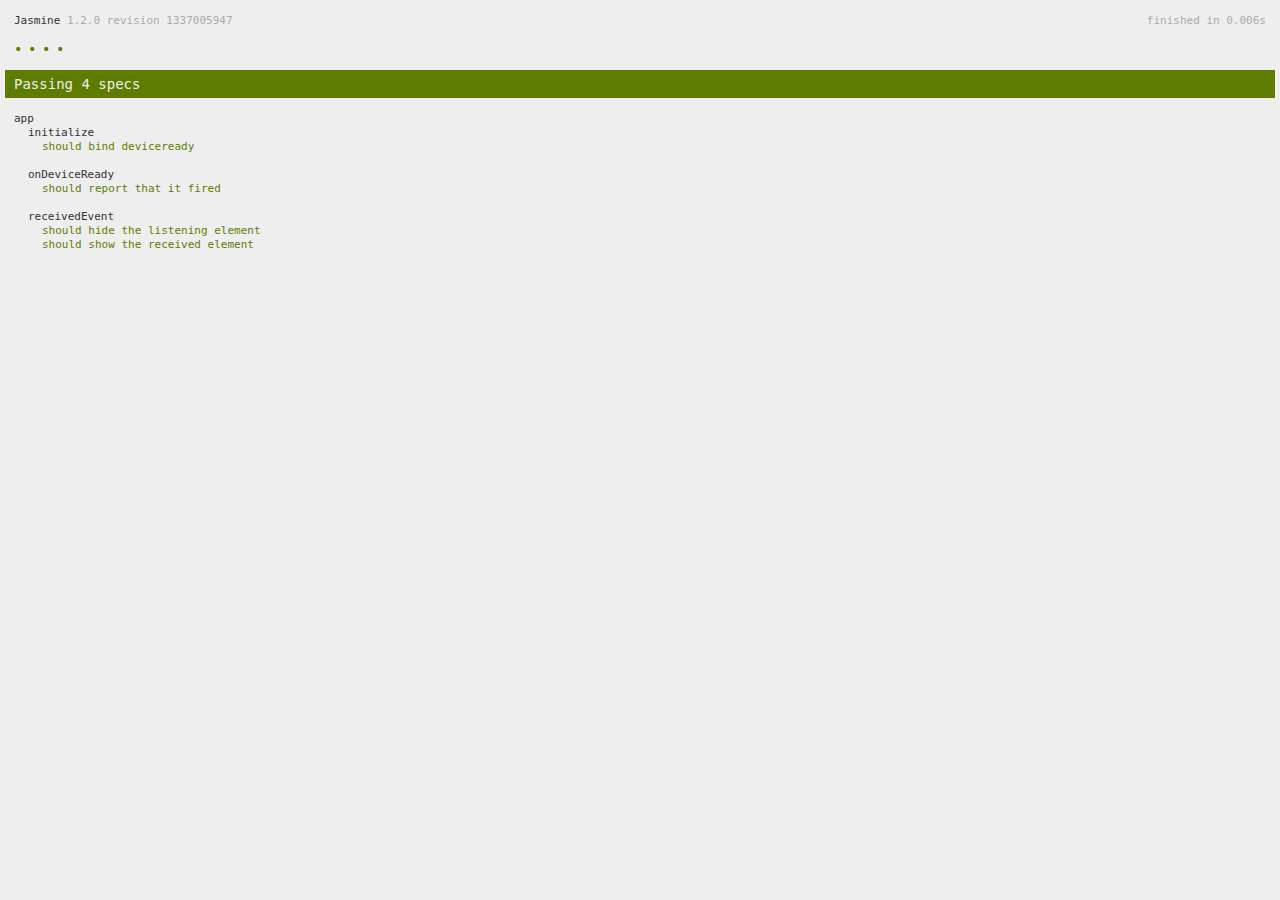
<file: amberapp/www/spec.html>
<!DOCTYPE html>
<!--
    Licensed to the Apache Software Foundation (ASF) under one
    or more contributor license agreements.  See the NOTICE file
    distributed with this work for additional information
    regarding copyright ownership.  The ASF licenses this file
    to you under the Apache License, Version 2.0 (the
    "License"); you may not use this file except in compliance
    with the License.  You may obtain a copy of the License at

    http://www.apache.org/licenses/LICENSE-2.0

    Unless required by applicable law or agreed to in writing,
    software distributed under the License is distributed on an
    "AS IS" BASIS, WITHOUT WARRANTIES OR CONDITIONS OF ANY
     KIND, either express or implied.  See the License for the
    specific language governing permissions and limitations
    under the License.
-->
<html>
    <head>
        <title>Jasmine Spec Runner</title>

        <!-- jasmine source -->
        <link rel="shortcut icon" type="image/png" href="spec/lib/jasmine-1.2.0/jasmine_favicon.png">
        <link rel="stylesheet" type="text/css" href="spec/lib/jasmine-1.2.0/jasmine.css">
        <script type="text/javascript" src="spec/lib/jasmine-1.2.0/jasmine.js"></script>
        <script type="text/javascript" src="spec/lib/jasmine-1.2.0/jasmine-html.js"></script>

        <!-- include source files here... -->
        <script type="text/javascript" src="js/index.js"></script>

        <!-- include spec files here... -->
        <script type="text/javascript" src="spec/helper.js"></script>
        <script type="text/javascript" src="spec/index.js"></script>

        <script type="text/javascript">
            (function() {
                var jasmineEnv = jasmine.getEnv();
                jasmineEnv.updateInterval = 1000;

                var htmlReporter = new jasmine.HtmlReporter();

                jasmineEnv.addReporter(htmlReporter);

                jasmineEnv.specFilter = function(spec) {
                    return htmlReporter.specFilter(spec);
                };

                var currentWindowOnload = window.onload;

                window.onload = function() {
                    if (currentWindowOnload) {
                        currentWindowOnload();
                    }
                    execJasmine();
                };

                function execJasmine() {
                    jasmineEnv.execute();
                }
            })();
        </script>
    </head>
    <body>
        <div id="stage" style="display:none;"></div>
    </body>
</html>
</file>
<file: amberapp/www/spec/lib/jasmine-1.2.0/jasmine.css>
body { background-color: #eeeeee; padding: 0; margin: 5px; overflow-y: scroll; }

#HTMLReporter { font-size: 11px; font-family: Monaco, "Lucida Console", monospace; line-height: 14px; color: #333333; }
#HTMLReporter a { text-decoration: none; }
#HTMLReporter a:hover { text-decoration: underline; }
#HTMLReporter p, #HTMLReporter h1, #HTMLReporter h2, #HTMLReporter h3, #HTMLReporter h4, #HTMLReporter h5, #HTMLReporter h6 { margin: 0; line-height: 14px; }
#HTMLReporter .banner, #HTMLReporter .symbolSummary, #HTMLReporter .summary, #HTMLReporter .resultMessage, #HTMLReporter .specDetail .description, #HTMLReporter .alert .bar, #HTMLReporter .stackTrace { padding-left: 9px; padding-right: 9px; }
#HTMLReporter #jasmine_content { position: fixed; right: 100%; }
#HTMLReporter .version { color: #aaaaaa; }
#HTMLReporter .banner { margin-top: 14px; }
#HTMLReporter .duration { color: #aaaaaa; float: right; }
#HTMLReporter .symbolSummary { overflow: hidden; *zoom: 1; margin: 14px 0; }
#HTMLReporter .symbolSummary li { display: block; float: left; height: 7px; width: 14px; margin-bottom: 7px; font-size: 16px; }
#HTMLReporter .symbolSummary li.passed { font-size: 14px; }
#HTMLReporter .symbolSummary li.passed:before { color: #5e7d00; content: "\02022"; }
#HTMLReporter .symbolSummary li.failed { line-height: 9px; }
#HTMLReporter .symbolSummary li.failed:before { color: #b03911; content: "x"; font-weight: bold; margin-left: -1px; }
#HTMLReporter .symbolSummary li.skipped { font-size: 14px; }
#HTMLReporter .symbolSummary li.skipped:before { color: #bababa; content: "\02022"; }
#HTMLReporter .symbolSummary li.pending { line-height: 11px; }
#HTMLReporter .symbolSummary li.pending:before { color: #aaaaaa; content: "-"; }
#HTMLReporter .bar { line-height: 28px; font-size: 14px; display: block; color: #eee; }
#HTMLReporter .runningAlert { background-color: #666666; }
#HTMLReporter .skippedAlert { background-color: #aaaaaa; }
#HTMLReporter .skippedAlert:first-child { background-color: #333333; }
#HTMLReporter .skippedAlert:hover { text-decoration: none; color: white; text-decoration: underline; }
#HTMLReporter .passingAlert { background-color: #a6b779; }
#HTMLReporter .passingAlert:first-child { background-color: #5e7d00; }
#HTMLReporter .failingAlert { background-color: #cf867e; }
#HTMLReporter .failingAlert:first-child { background-color: #b03911; }
#HTMLReporter .results { margin-top: 14px; }
#HTMLReporter #details { display: none; }
#HTMLReporter .resultsMenu, #HTMLReporter .resultsMenu a { background-color: #fff; color: #333333; }
#HTMLReporter.showDetails .summaryMenuItem { font-weight: normal; text-decoration: inherit; }
#HTMLReporter.showDetails .summaryMenuItem:hover { text-decoration: underline; }
#HTMLReporter.showDetails .detailsMenuItem { font-weight: bold; text-decoration: underline; }
#HTMLReporter.showDetails .summary { display: none; }
#HTMLReporter.showDetails #details { display: block; }
#HTMLReporter .summaryMenuItem { font-weight: bold; text-decoration: underline; }
#HTMLReporter .summary { margin-top: 14px; }
#HTMLReporter .summary .suite .suite, #HTMLReporter .summary .specSummary { margin-left: 14px; }
#HTMLReporter .summary .specSummary.passed a { color: #5e7d00; }
#HTMLReporter .summary .specSummary.failed a { color: #b03911; }
#HTMLReporter .description + .suite { margin-top: 0; }
#HTMLReporter .suite { margin-top: 14px; }
#HTMLReporter .suite a { color: #333333; }
#HTMLReporter #details .specDetail { margin-bottom: 28px; }
#HTMLReporter #details .specDetail .description { display: block; color: white; background-color: #b03911; }
#HTMLReporter .resultMessage { padding-top: 14px; color: #333333; }
#HTMLReporter .resultMessage span.result { display: block; }
#HTMLReporter .stackTrace { margin: 5px 0 0 0; max-height: 224px; overflow: auto; line-height: 18px; color: #666666; border: 1px solid #ddd; background: white; white-space: pre; }

#TrivialReporter { padding: 8px 13px; position: absolute; top: 0; bottom: 0; left: 0; right: 0; overflow-y: scroll; background-color: white; font-family: "Helvetica Neue Light", "Lucida Grande", "Calibri", "Arial", sans-serif; /*.resultMessage {*/ /*white-space: pre;*/ /*}*/ }
#TrivialReporter a:visited, #TrivialReporter a { color: #303; }
#TrivialReporter a:hover, #TrivialReporter a:active { color: blue; }
#TrivialReporter .run_spec { float: right; padding-right: 5px; font-size: .8em; text-decoration: none; }
#TrivialReporter .banner { color: #303; background-color: #fef; padding: 5px; }
#TrivialReporter .logo { float: left; font-size: 1.1em; padding-left: 5px; }
#TrivialReporter .logo .version { font-size: .6em; padding-left: 1em; }
#TrivialReporter .runner.running { background-color: yellow; }
#TrivialReporter .options { text-align: right; font-size: .8em; }
#TrivialReporter .suite { border: 1px outset gray; margin: 5px 0; padding-left: 1em; }
#TrivialReporter .suite .suite { margin: 5px; }
#TrivialReporter .suite.passed { background-color: #dfd; }
#TrivialReporter .suite.failed { background-color: #fdd; }
#TrivialReporter .spec { margin: 5px; padding-left: 1em; clear: both; }
#TrivialReporter .spec.failed, #TrivialReporter .spec.passed, #TrivialReporter .spec.skipped { padding-bottom: 5px; border: 1px solid gray; }
#TrivialReporter .spec.failed { background-color: #fbb; border-color: red; }
#TrivialReporter .spec.passed { background-color: #bfb; border-color: green; }
#TrivialReporter .spec.skipped { background-color: #bbb; }
#TrivialReporter .messages { border-left: 1px dashed gray; padding-left: 1em; padding-right: 1em; }
#TrivialReporter .passed { background-color: #cfc; display: none; }
#TrivialReporter .failed { background-color: #fbb; }
#TrivialReporter .skipped { color: #777; background-color: #eee; display: none; }
#TrivialReporter .resultMessage span.result { display: block; line-height: 2em; color: black; }
#TrivialReporter .resultMessage .mismatch { color: black; }
#TrivialReporter .stackTrace { white-space: pre; font-size: .8em; margin-left: 10px; max-height: 5em; overflow: auto; border: 1px inset red; padding: 1em; background: #eef; }
#TrivialReporter .finished-at { padding-left: 1em; font-size: .6em; }
#TrivialReporter.show-passed .passed, #TrivialReporter.show-skipped .skipped { display: block; }
#TrivialReporter #jasmine_content { position: fixed; right: 100%; }
#TrivialReporter .runner { border: 1px solid gray; display: block; margin: 5px 0; padding: 2px 0 2px 10px; }
</file>
